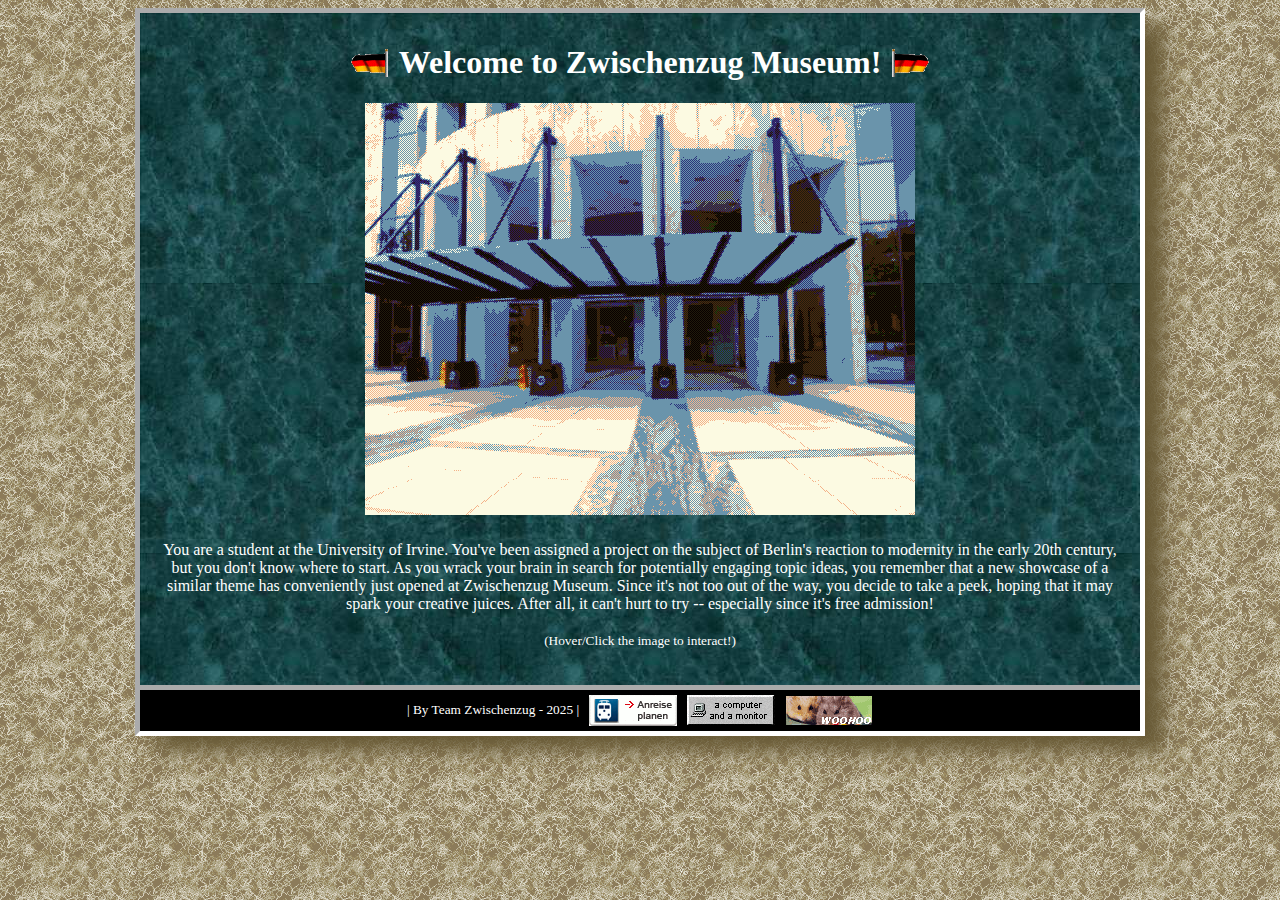
<file: entrance.html>
<!DOCTYPE html>
<html lang="en">
   <head>
    <style>
        body {
            background-image: url("/pictures/pSMz9tO.gif");
            
        }
        
        .block {
            display: flex;
            justify-content: center;
            align-items: center;
            gap:10px;
        }

    </style>
      <meta charset="UTF-8">
      <title>Entrance</title>
      <link href="/style.css" rel="stylesheet" type="text/css" media="all">
   </head>
   <body>
    <div class="entrance-container">
        <div class="entrance-content">
    <header class="block">
        <img src="/pictures/germanys.gif" class="flip-horizontally">

        <h1>Welcome to Zwischenzug Museum!</h1>
        <img src="/pictures/germanys.gif">
    </header>
    <article>
     <div class="imagecontainer">
<img src="/pictures/enter.png" usemap="#image-map">

<map name="image-map">
    <area target="_self" alt="Enter the museum! :)" title="Enter the museum! :)" href="/inside.html" coords="221,200,270,268" shape="rect">
    <area target="_self" alt="Enter the museum! :)" title="Enter the museum! :)" href="/inside.html" coords="320,199,376,267" shape="rect">
</map>
</div>
<p class="entrance-text">You are a student at the University of Irvine. You've been assigned a project on the subject of Berlin's reaction to modernity in the early 20th century, but you don't know where to start. As you wrack your brain in search for potentially engaging topic ideas, you remember that a new showcase of a similar theme has conveniently just opened at Zwischenzug Museum. Since it's not too out of the way, you decide to take a peek, hoping that it may spark your creative juices. After all, it can't hurt to try -- especially since it's free admission!
    <br>
    <br>
<small>(Hover/Click the image to interact!)</small>
</p>
    </article>
</div>
<footer class="entrance-footer">
    <small>| By Team Zwischenzug - 2025 |</small>
        <img src="/pictures/anreise.gif"> 
        <img src="/pictures/bestvw.gif">
        <img src="/pictures/hamsterbuddies.gif">
    </footer>
</div>
    </body>
    </html>
</file>
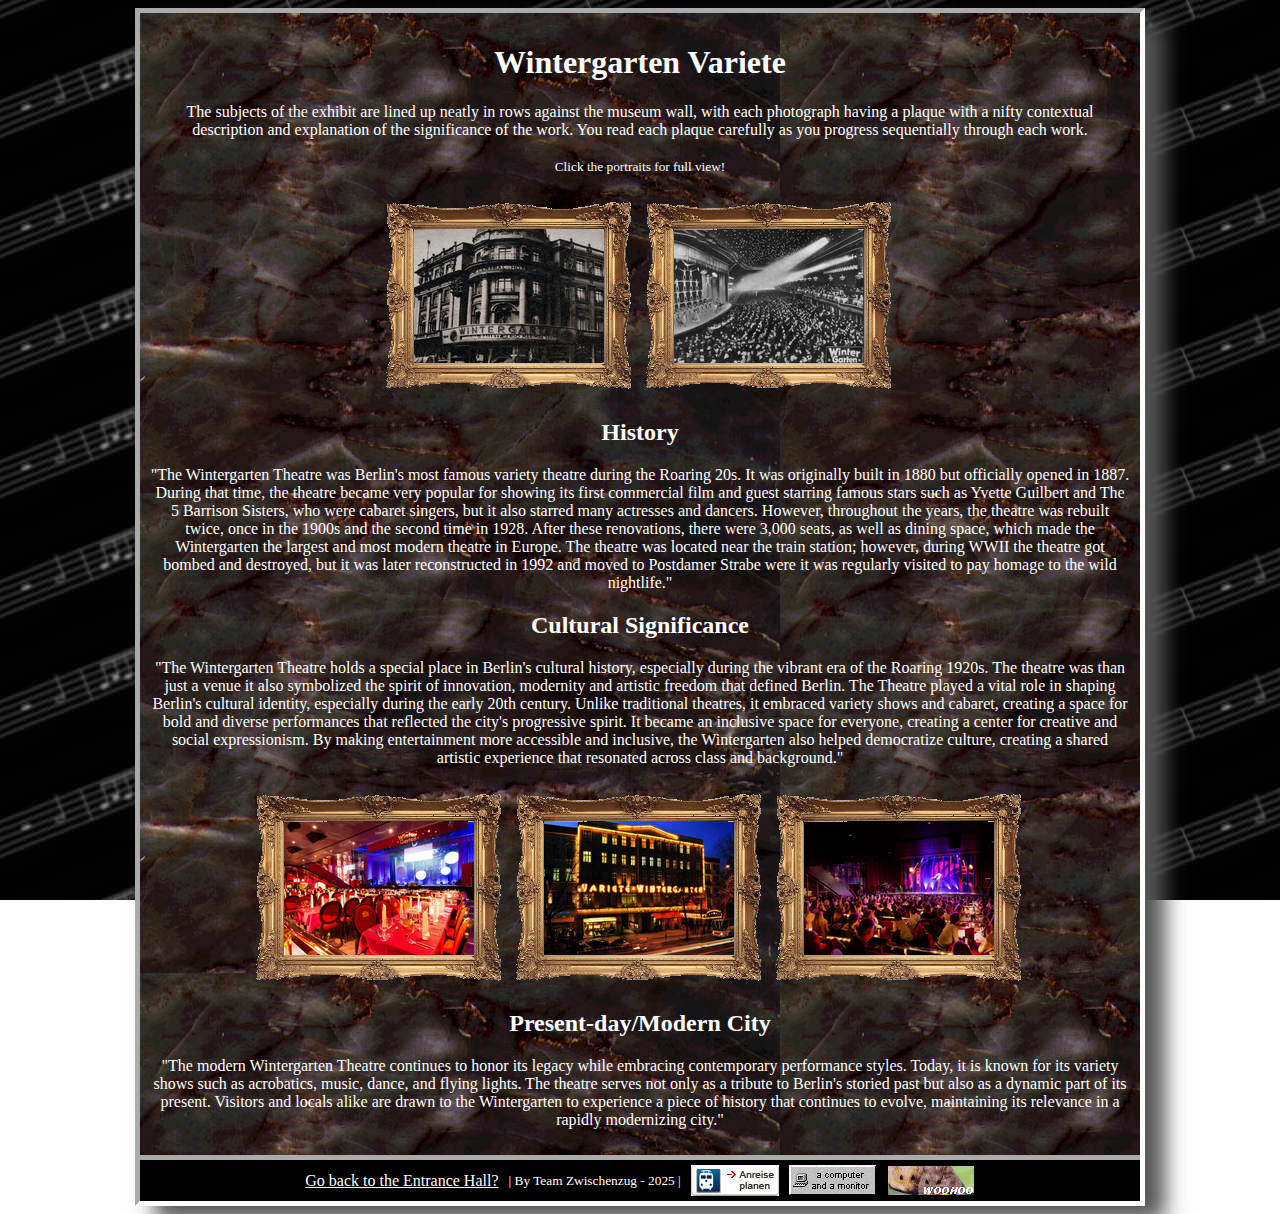
<file: exhibit1.html>
<!DOCTYPE html>
<html lang="en">
   <head>
    <link href="/lightbox/css/lightbox.css" rel="stylesheet" />
    <style>
        body {
            background-image: url("/pictures/music024.gif");
            
        }

        .entrance-container {
            background-image: url("/pictures/marb197.jpg") !important;
            box-shadow: 20px 15px 20px rgb(85, 85, 85) !important
        }
    </style>
      <meta charset="UTF-8">
      <title>Exhibit 1</title>
      <link href="/style.css" rel="stylesheet" type="text/css" media="all">
   </head>
   <body>
    <div class="entrance-container">
        <div class="entrance-content">
    <header>
        <h1>Wintergarten Variete</h1>
    </header>
    <article>
        <p>The subjects of the exhibit are lined up neatly in rows against the museum wall, with each photograph having a plaque with a nifty contextual description and explanation of the significance of the work. You read each plaque carefully as you progress sequentially through each work. <br> <br>
            <small>Click the portraits for full view!</small>
        </p>
        <div class="imagecontainer">
            <a href="/exhibit1/wintergarden3main.png" data-lightbox="history">
            <img src="/exhibit1/wintergarden3.png">
        </a>
        <a href="/exhibit1/wintergarden4main.png" data-lightbox="history">
            <img src="/exhibit1/wintergarden4.png">
            </a>
        </div>
<h2>History</h2>
<p>"The Wintergarten Theatre was Berlin's most famous variety theatre during the Roaring 20s. It was originally built in 1880 but officially opened in 1887. During that time, the theatre became very popular for showing its first commercial film and guest starring famous stars such as Yvette Guilbert and The 5 Barrison Sisters, who were cabaret singers, but it also starred many actresses and dancers. However, throughout the years, the theatre was rebuilt twice, once in the 1900s and the second time in 1928. After these renovations, there were 3,000 seats, as well as dining space, which made the Wintergarten the largest and most modern theatre in Europe. The theatre was located near the train station; however, during WWII the theatre got bombed and destroyed, but it was later reconstructed in 1992 and moved to Postdamer Strabe were it was regularly visited to pay homage to the wild nightlife."
</p>
<h2>Cultural Significance</h2>
<p>"The Wintergarten Theatre holds a special place in Berlin's cultural history, especially during the vibrant era of the Roaring 1920s. The theatre was than just a venue it also symbolized the spirit of innovation, modernity and artistic freedom that defined Berlin. 
The Theatre played a vital role in shaping Berlin's cultural identity, especially during the early 20th century. Unlike traditional theatres, it embraced variety shows and cabaret, creating a space for bold and diverse performances that reflected the city's progressive spirit. It became an inclusive space
for everyone, creating a center for creative and social expressionism. By making entertainment more accessible and inclusive, the Wintergarten also helped democratize culture, creating a shared artistic experience that resonated across class and background."
</p>
  <div class="imagecontainer">
    <a href="/exhibit1/wintergarden1main.png" data-lightbox="modern">
            <img src="/exhibit1/wintergarden1.png">
            </a>
            <a href="/exhibit1/wintergarden2main.png" data-lightbox="modern">
            <img src="/exhibit1/wintergarden2.png">
            </a>
            <a href="/exhibit1/wintergarden5main.png" data-lightbox="modern">
            <img src="/exhibit1/wintergarden5.png">
            </a>
        </div>
<h2>Present-day/Modern City</h2>
<p>"The modern Wintergarten Theatre continues to honor its legacy while embracing contemporary performance styles. Today, it is known for its variety shows such as acrobatics, music, dance, and flying lights. The theatre serves not only as a tribute to Berlin's storied past but also as a dynamic 
part of its present. Visitors and locals alike are drawn to the Wintergarten to experience a piece of history that continues to evolve, maintaining its relevance in a rapidly modernizing city."
</p>
    </article>
</div>
<footer class="entrance-footer linkcolor">
    <a href="/inside.html">Go back to the Entrance Hall?</a>
    <small>| By Team Zwischenzug - 2025 |</small>
        <img src="/pictures/anreise.gif"> 
        <img src="/pictures/bestvw.gif">
        <img src="/pictures/hamsterbuddies.gif">
    </footer>
</div>
<script src="/lightbox/js/lightbox-plus-jquery.js"></script>
   <script>
lightbox.option({
  'resizeDuration': 400,
  'imageFadeDuration': 0,
  'wrapAround': true
  })
</script>
    </body>
    </html>
</file>
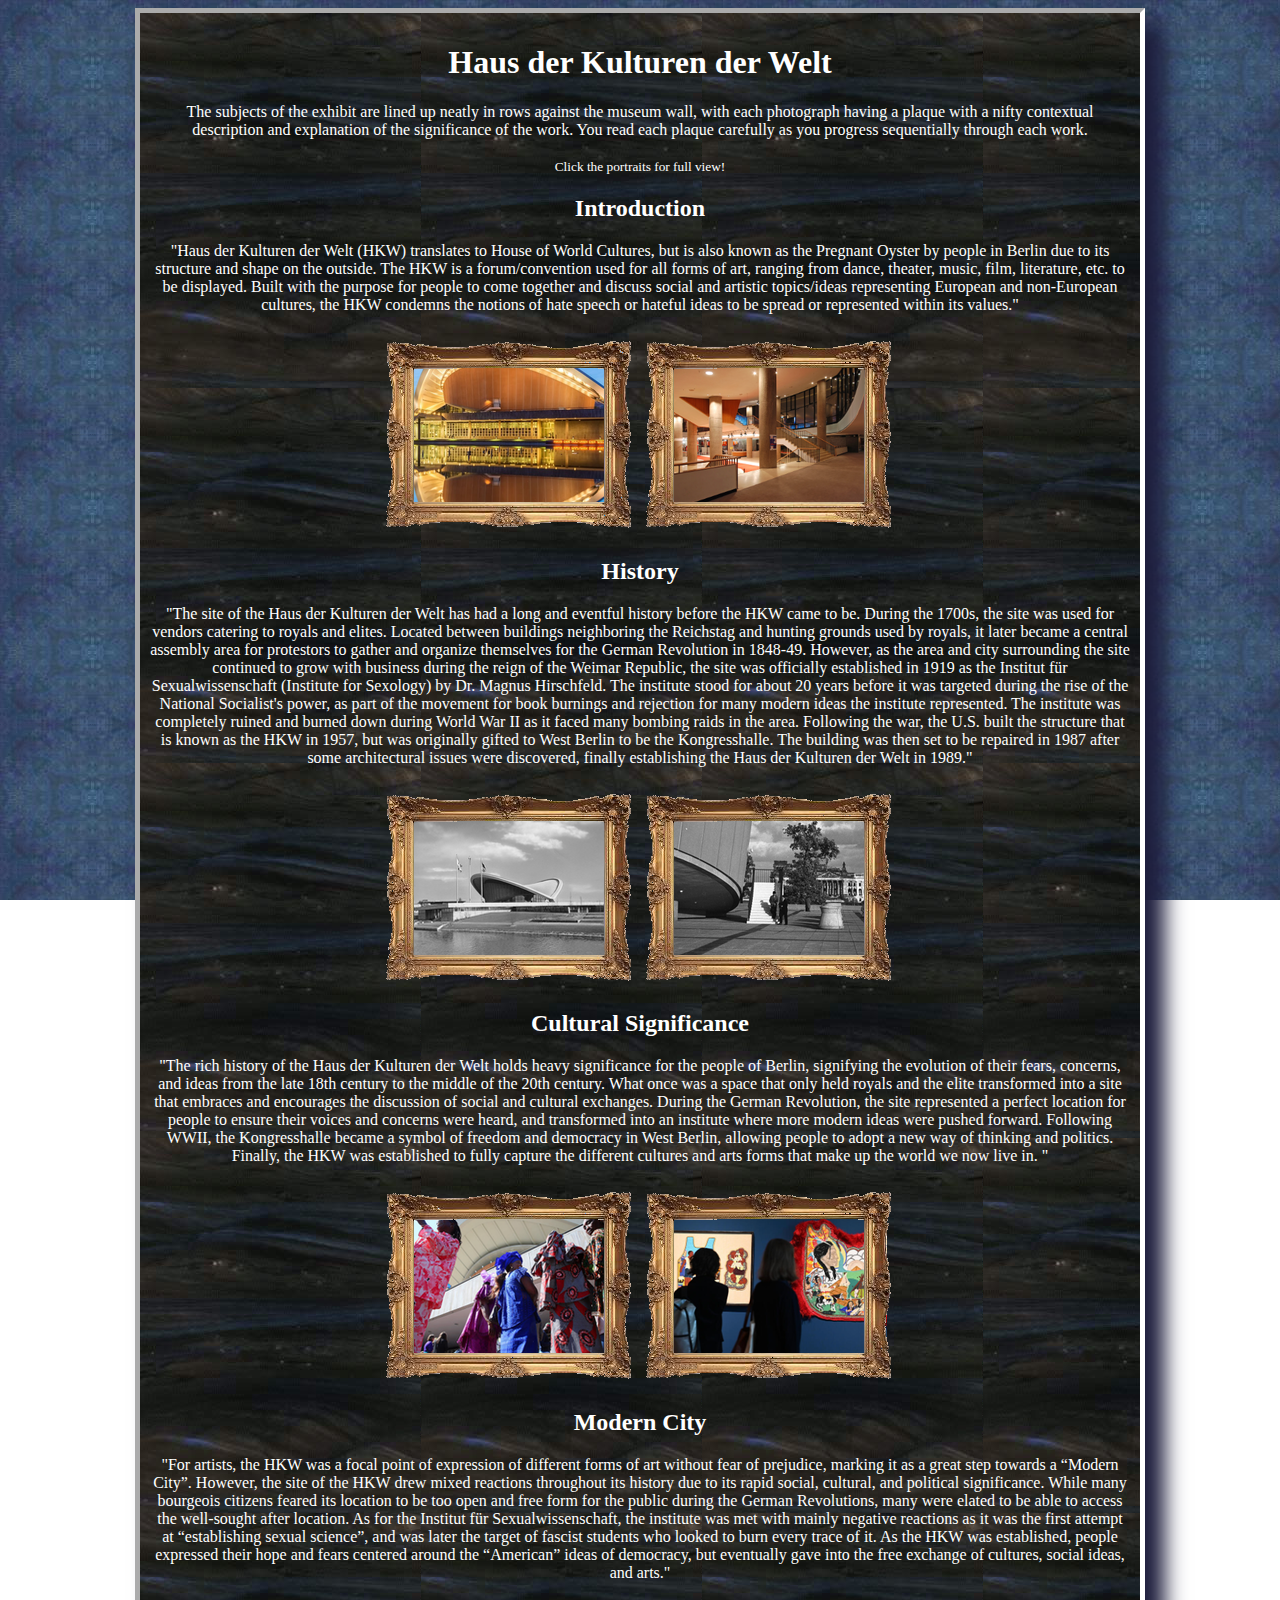
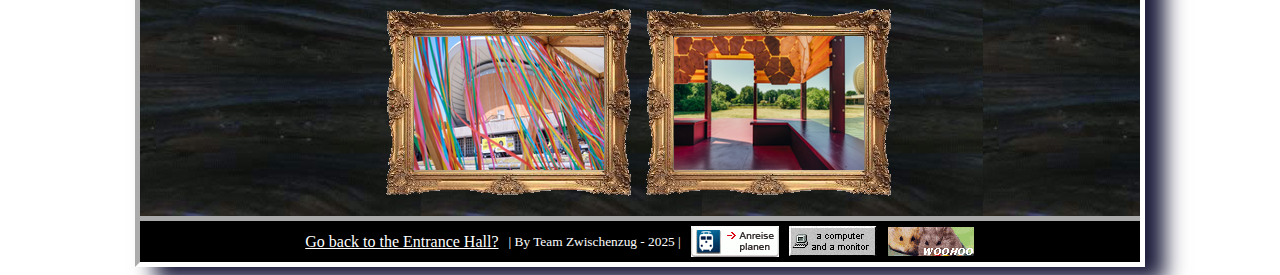
<file: exhibit2.html>
<!DOCTYPE html>
<html lang="en">
   <head>
    <link href="/lightbox/css/lightbox.css" rel="stylesheet" />
    <style>
        body {
            background-image: url("/pictures/blue153.jpg");
            
        }

        .entrance-container {
            background-image: url("/pictures/marb184.jpg") !important;
            box-shadow: 20px 15px 20px rgb(30, 30, 61) !important
        }
    </style>
      <meta charset="UTF-8">
      <title>Haus der Kulturen der Welt</title>
      <link href="/style.css" rel="stylesheet" type="text/css" media="all">
   </head>
   <body>
    <div class="entrance-container">
        <div class="entrance-content">
    <header>
        <h1>Haus der Kulturen der Welt</h1>
    </header>
    <article>
        <p>The subjects of the exhibit are lined up neatly in rows against the museum wall, with each photograph having a plaque with a nifty contextual description and explanation of the significance of the work. You read each plaque carefully as you progress sequentially through each work. <br> <br>
            <small>Click the portraits for full view!</small>
        </p>
<h2>Introduction</h2>
<p>"Haus der Kulturen der Welt (HKW) translates to House of World Cultures, but is also known as the Pregnant Oyster by people in Berlin due to its structure and shape on the outside. The HKW is a forum/convention used for all forms of art, ranging from dance, theater, music, film, literature, etc. to be displayed. Built with the purpose for people to come together and discuss social and artistic topics/ideas representing European and non-European cultures, the HKW condemns the notions of hate speech or hateful ideas to be spread or represented within its values."
</p>
<div class="imagecontainer">
    <a href="/exhibit2/haus5main.jfif" data-lightbox="1">
            <img src="/exhibit2/haus5thumb.png">
            </a>
           <a href="/exhibit2/haus6main.png" data-lightbox="1">
            <img src="/exhibit2/haus6thumb.png">
            </a>
        </div>
<h2>History</h2>
<p>"The site of the Haus der Kulturen der Welt has had a long and eventful history before the HKW came to be. During the 1700s, the site was used for vendors catering to royals and elites. Located between buildings neighboring the Reichstag and hunting grounds used by royals, it later became a central assembly area for protestors to gather and organize themselves for the German Revolution in 1848-49. However, as the area and city surrounding the site continued to grow with business during the reign of the Weimar Republic, the site was officially established in 1919 as the Institut für Sexualwissenschaft (Institute for Sexology) by Dr. Magnus Hirschfeld. The institute stood for about 20 years before it was targeted during the rise of the National Socialist's power, as part of the movement for book burnings and rejection for many modern ideas the institute represented. The institute was completely ruined and burned down during World War II as it faced many bombing raids in the area. Following the war, the U.S. built the structure that is known as the HKW in 1957, but was originally gifted to West Berlin to be the Kongresshalle. The building was then set to be repaired in 1987 after some architectural issues were discovered, finally establishing the Haus der Kulturen der Welt in 1989."
</p>
  <div class="imagecontainer">
    <a href="/exhibit2/haus1main.png" data-lightbox="2">
            <img src="/exhibit2/haus1thumb.png">
            </a>
           <a href="/exhibit2/haus2main.png" data-lightbox="2">
            <img src="/exhibit2/haus2thumb.png">
            </a>
        </div>
<h2>Cultural Significance</h2>
<p>"The rich history of the Haus der Kulturen der Welt holds heavy significance for the people of Berlin, signifying the evolution of their fears, concerns, and ideas from the late 18th century to the middle of the 20th century. What once was a space that only held royals and the elite transformed into a site that embraces and encourages the discussion of social and cultural exchanges. During the German Revolution, the site represented a perfect location for people to ensure their voices and concerns were heard, and transformed into an institute where more modern ideas were pushed forward. Following WWII, the Kongresshalle became a symbol of freedom and democracy in West Berlin, allowing people to adopt a new way of thinking and politics. Finally, the HKW was established to fully capture the different cultures and arts forms that make up the world we now live in. "
</p>
 <div class="imagecontainer">
    <a href="/exhibit2/haus7main.png" data-lightbox="3">
            <img src="/exhibit2/haus7thumb.png">
            </a>
           <a href="/exhibit2/haus3main.png" data-lightbox="3">
            <img src="/exhibit2/haus3thumb.png">
            </a>
        </div>
        <h2>Modern City</h2>
        <p>"For artists, the HKW was a focal point of expression of different forms of art without fear of prejudice, marking it as a great step towards a “Modern City”. However, the site of the HKW drew mixed reactions throughout its history due to its rapid social, cultural, and political significance. While many bourgeois citizens feared its location to be too open and free form for the public during the German Revolutions, many were elated to be able to access the well-sought after location. As for the Institut für Sexualwissenschaft, the institute was met with mainly negative reactions as it was the first attempt at “establishing sexual science”, and was later the target of fascist students who looked to burn every trace of it. As the HKW was established, people expressed their hope and fears centered around the “American” ideas of democracy, but eventually gave into the free exchange of cultures, social ideas, and arts."</p>
         <div class="imagecontainer">
    <a href="/exhibit2/haus4main.png" data-lightbox="4">
            <img src="/exhibit2/haus4thumb.png">
            </a>
           <a href="/exhibit2/haus8main.png" data-lightbox="4">
            <img src="/exhibit2/haus8thumb.png">
            </a>
        </div>
    </article>
</div>
<footer class="entrance-footer linkcolor">
    <a href="/inside.html">Go back to the Entrance Hall?</a>
    <small>| By Team Zwischenzug - 2025 |</small>
        <img src="/pictures/anreise.gif"> 
        <img src="/pictures/bestvw.gif">
        <img src="/pictures/hamsterbuddies.gif">
    </footer>
</div>
<script src="/lightbox/js/lightbox-plus-jquery.js"></script>
   <script>
lightbox.option({
  'resizeDuration': 400,
  'imageFadeDuration': 0,
  'wrapAround': true
  })
</script>
    </body>
    </html>
</file>
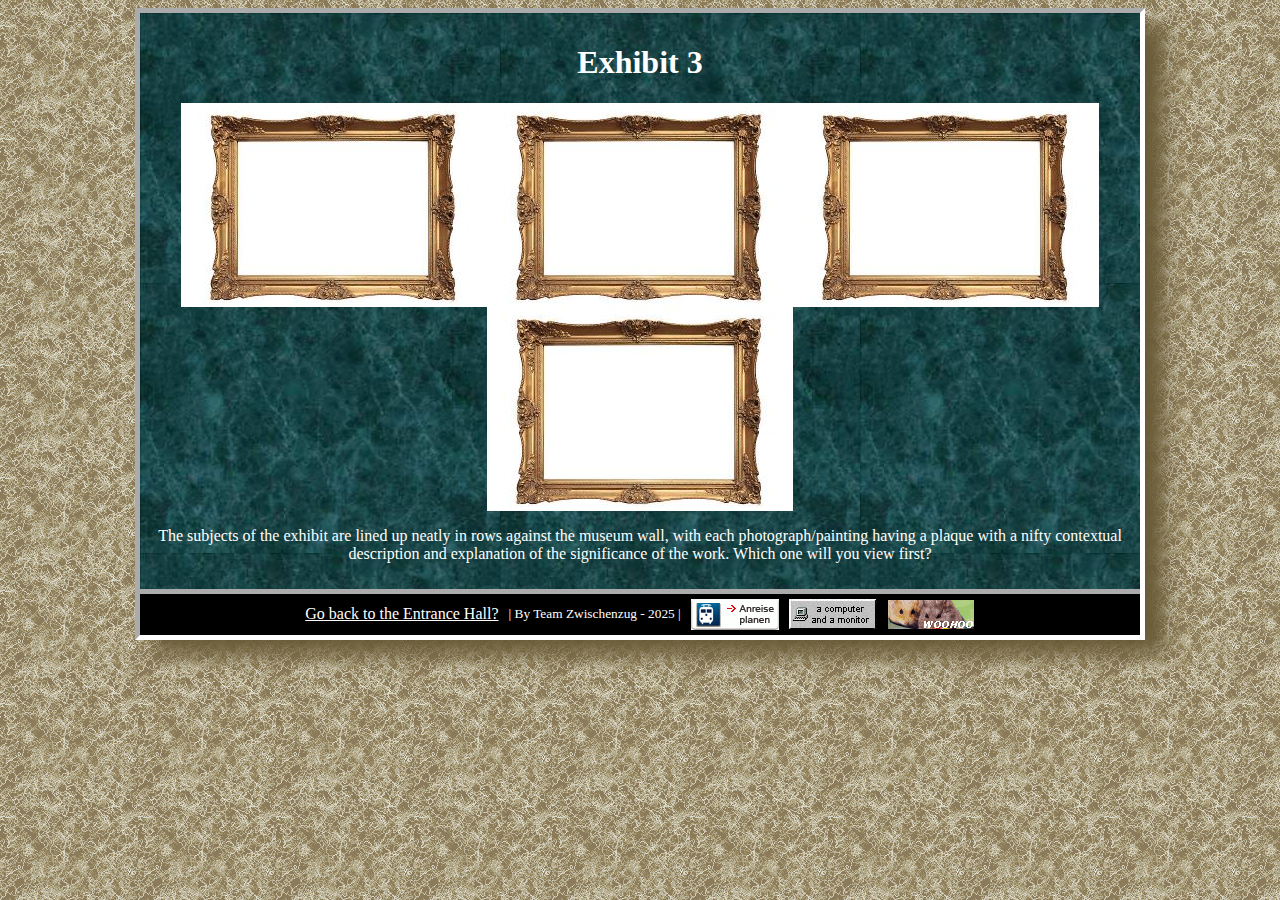
<file: exhibit3.html>
<!DOCTYPE html>
<html lang="en">
   <head>
    <style>
        body {
            background-image: url("/pictures/pSMz9tO.gif");
            
        }
    </style>
      <meta charset="UTF-8">
      <title>Exhibit 1</title>
      <link href="/style.css" rel="stylesheet" type="text/css" media="all">
   </head>
   <body>
    <div class="entrance-container">
        <div class="entrance-content">
    <header>
        <h1>Exhibit 3</h1>
    </header>
    <article>
     <div class="imagecontainer">
<img src="pictures/istockphoto-182391849-612x612.jpg">
<img src="pictures/istockphoto-182391849-612x612.jpg">
<img src="pictures/istockphoto-182391849-612x612.jpg">
<img src="pictures/istockphoto-182391849-612x612.jpg">
</div>
<p>The subjects of the exhibit are lined up neatly in rows against the museum wall, with each photograph/painting having a plaque with a nifty contextual description and explanation of the significance of the work. Which one will you view first?</p>
    </article>
</div>
<footer class="entrance-footer linkcolor">
    <a href="/inside.html">Go back to the Entrance Hall?</a>
    <small>| By Team Zwischenzug - 2025 |</small>
        <img src="/pictures/anreise.gif"> 
        <img src="/pictures/bestvw.gif">
        <img src="/pictures/hamsterbuddies.gif">
    </footer>
</div>
    </body>
    </html>
</file>
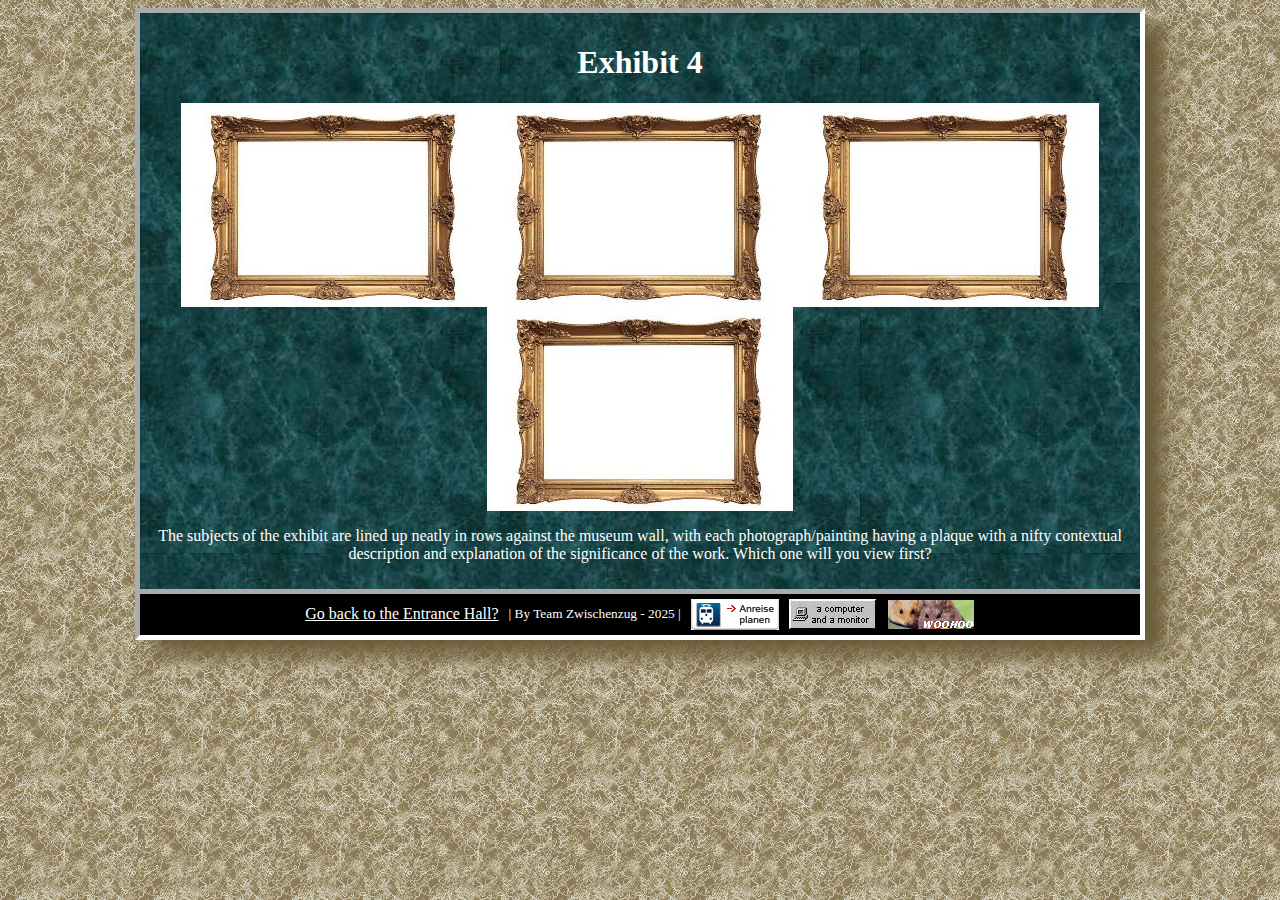
<file: exhibit4.html>
<!DOCTYPE html>
<html lang="en">
   <head>
    <style>
        body {
            background-image: url("/pictures/pSMz9tO.gif");
            
        }
    </style>
      <meta charset="UTF-8">
      <title>Exhibit 1</title>
      <link href="/style.css" rel="stylesheet" type="text/css" media="all">
   </head>
   <body>
    <div class="entrance-container">
        <div class="entrance-content">
    <header>
        <h1>Exhibit 4</h1>
    </header>
    <article>
     <div class="imagecontainer">
<img src="pictures/istockphoto-182391849-612x612.jpg">
<img src="pictures/istockphoto-182391849-612x612.jpg">
<img src="pictures/istockphoto-182391849-612x612.jpg">
<img src="pictures/istockphoto-182391849-612x612.jpg">
</div>
<p>The subjects of the exhibit are lined up neatly in rows against the museum wall, with each photograph/painting having a plaque with a nifty contextual description and explanation of the significance of the work. Which one will you view first?</p>
    </article>
</div>
<footer class="entrance-footer linkcolor">
    <a href="/inside.html">Go back to the Entrance Hall?</a>
    <small>| By Team Zwischenzug - 2025 |</small>
        <img src="/pictures/anreise.gif"> 
        <img src="/pictures/bestvw.gif">
        <img src="/pictures/hamsterbuddies.gif">
    </footer>
</div>
    </body>
    </html>
</file>
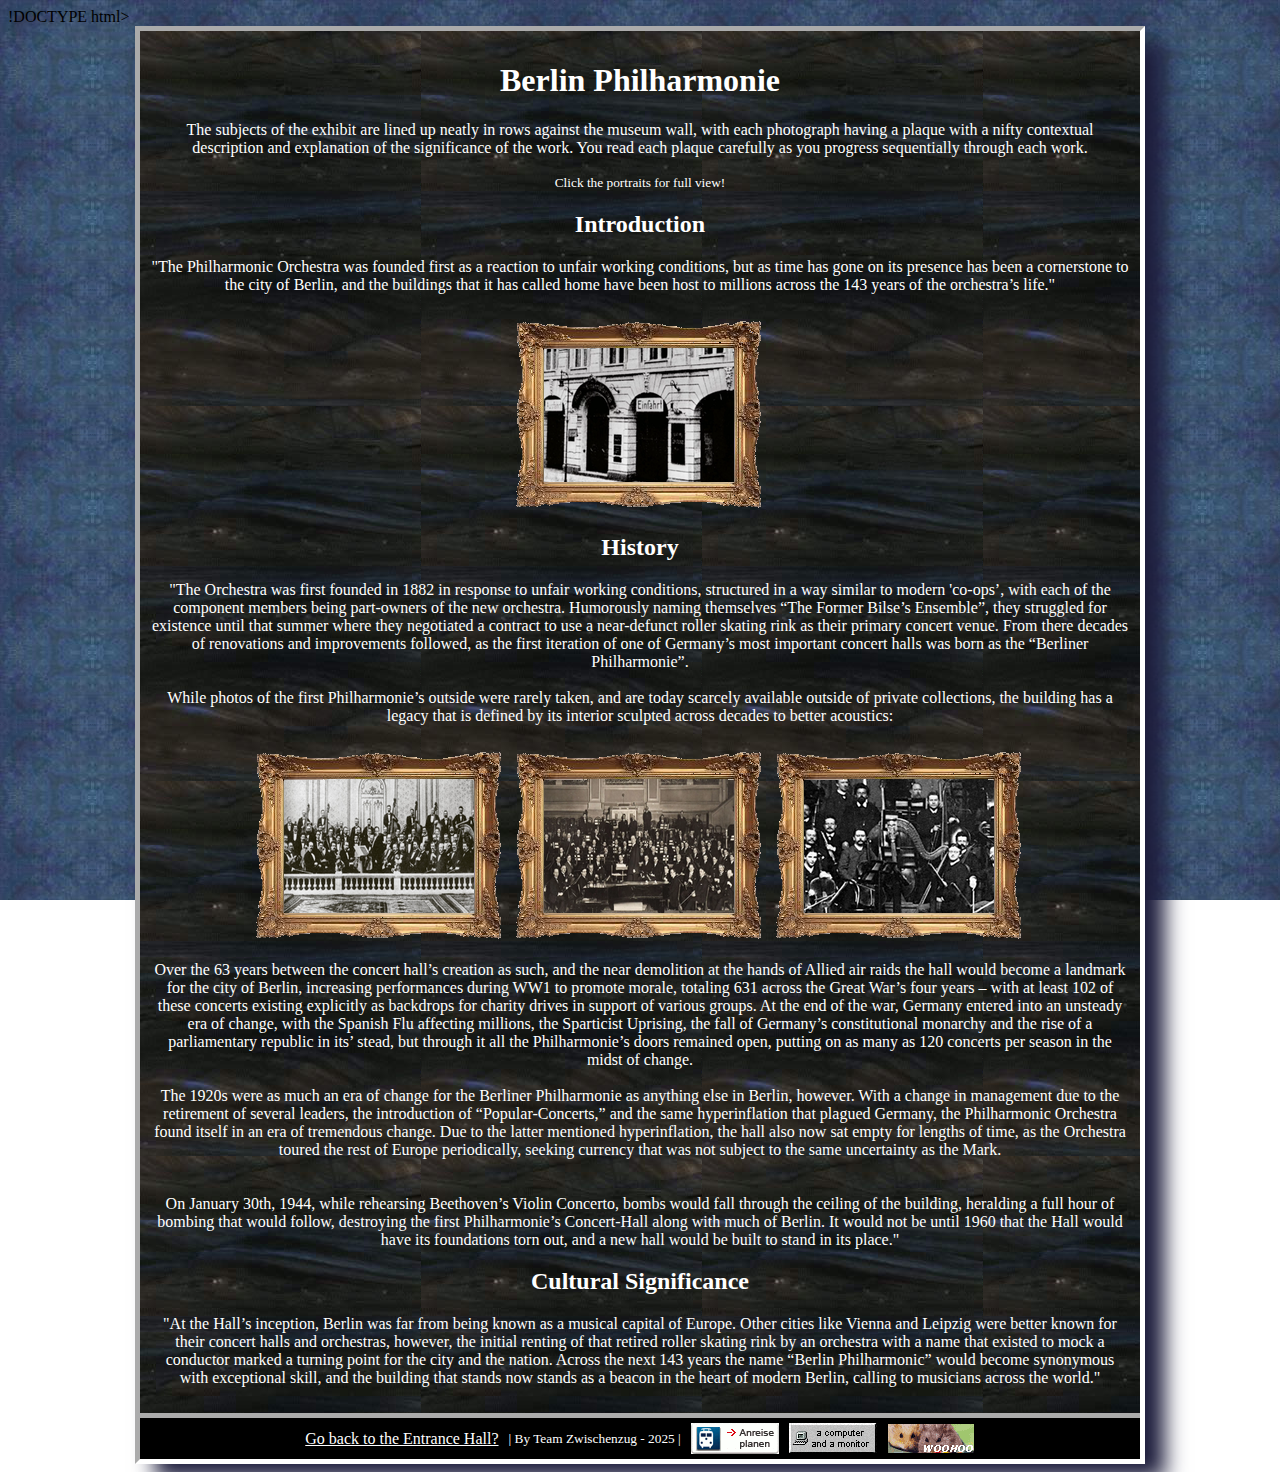
<file: exhibit5.html>
!DOCTYPE html>
<html lang="en">
   <head>
    <link href="/lightbox/css/lightbox.css" rel="stylesheet" />
    <style>
        body {
            background-image: url("/pictures/blue153.jpg");
            
        }

        .entrance-container {
            background-image: url("/pictures/marb184.jpg") !important;
            box-shadow: 20px 15px 20px rgb(30, 30, 61) !important
        }
    </style>
      <meta charset="UTF-8">
      <title>Berlin Philharmonie</title>
      <link href="/style.css" rel="stylesheet" type="text/css" media="all">
   </head>
   <body>
    <div class="entrance-container">
        <div class="entrance-content">
    <header>
        <h1>Berlin Philharmonie</h1>
    </header>
    <article>
        <p>The subjects of the exhibit are lined up neatly in rows against the museum wall, with each photograph having a plaque with a nifty contextual description and explanation of the significance of the work. You read each plaque carefully as you progress sequentially through each work. <br> <br>
            <small>Click the portraits for full view!</small>
        </p>
<h2>Introduction</h2>
<p>"The Philharmonic Orchestra was founded first as a reaction to unfair working conditions, but as time has gone on its presence has been a cornerstone to the city of Berlin, and the buildings that it has called home have been host to millions across the 143 years of the orchestra’s life."
</p>
<div class="imagecontainer">
    <a href="/exhibit5/philmain1.png" data-lightbox="1">
            <img src="/exhibit5/philthumb1.png">
            </a>
        </div>
<h2>History</h2>
<p>"The Orchestra was first founded in 1882  in response to unfair working conditions, structured in a way similar to modern 'co-ops’, with each of the component members being part-owners of the new orchestra. Humorously naming themselves “The Former Bilse’s Ensemble”, they struggled for existence until that summer where they negotiated a contract to use a near-defunct roller skating rink as their primary concert venue. From there decades of renovations and improvements followed, as the first iteration of one of Germany’s most important concert halls was born as the “Berliner Philharmonie”.
<br>
<br>
While photos of the first Philharmonie’s outside were rarely taken, and are today scarcely available outside of private collections, the building has a legacy that is defined by its interior sculpted across decades to better acoustics:
</p>
  <div class="imagecontainer">
    <a href="/exhibit5/philmain2.jfif" data-lightbox="2">
            <img src="/exhibit5/philthumb2.png">
            </a>
           <a href="/exhibit5/philmain3.png" data-lightbox="2">
            <img src="/exhibit5/philthumb3.png">
            </a>
            <a href="/exhibit5/philmain4.jfif" data-lightbox="2">
            <img src="/exhibit5/philthumb4.png">
            </a>
        </div>
        <p>Over the 63 years between the concert hall’s creation as such, and the near demolition at the hands of Allied air raids the hall would become a landmark for the city of Berlin, increasing performances during WW1 to promote morale, totaling 631 across the Great War’s four years – with at least 102 of these concerts existing explicitly as backdrops for charity drives in support of various groups. At the end of the war, Germany entered into an unsteady era of change, with the Spanish Flu affecting millions, the Sparticist Uprising, the fall of Germany’s constitutional monarchy and the rise of a parliamentary republic in its’ stead, but through it all the Philharmonie’s doors remained open, putting on as many as 120 concerts per season in the midst of change. 
<br>
<br>
The 1920s were as much an era of change for the Berliner Philharmonie as anything else in Berlin, however. With a change in management due to the retirement of several leaders, the introduction of “Popular-Concerts,” and the same hyperinflation that plagued Germany, the Philharmonic Orchestra found itself in an era of tremendous change. Due to the latter mentioned hyperinflation, the hall also now sat empty for lengths of time, as the Orchestra toured the rest of Europe periodically, seeking currency that was not subject to the same uncertainty as the Mark.
<br>
<br>
<br>
On January 30th, 1944, while rehearsing Beethoven’s Violin Concerto, bombs would fall through the ceiling of the building, heralding a full hour of bombing that would follow, destroying the first Philharmonie’s Concert-Hall along with much of Berlin. It would not be until 1960 that the Hall would have its foundations torn out, and a new hall would be built to stand in its place."
</p>
<h2>Cultural Significance</h2>
<p>"At the Hall’s inception, Berlin was far from being known as a musical capital of Europe. Other cities like Vienna and Leipzig were better known for their concert halls and orchestras, however, the initial renting of that retired roller skating rink by an orchestra with a name that existed to mock a conductor marked a turning point for the city and the nation. Across the next 143 years the name “Berlin Philharmonic” would become synonymous with exceptional skill, and the building that stands now stands as a beacon in the heart of modern Berlin, calling to musicians across the world."
</p>
    </article>
</div>
<footer class="entrance-footer linkcolor">
    <a href="/inside.html">Go back to the Entrance Hall?</a>
    <small>| By Team Zwischenzug - 2025 |</small>
        <img src="/pictures/anreise.gif"> 
        <img src="/pictures/bestvw.gif">
        <img src="/pictures/hamsterbuddies.gif">
    </footer>
</div>
<script src="/lightbox/js/lightbox-plus-jquery.js"></script>
   <script>
lightbox.option({
  'resizeDuration': 400,
  'imageFadeDuration': 0,
  'wrapAround': true
  })
</script>
    </body>
    </html>
</file>
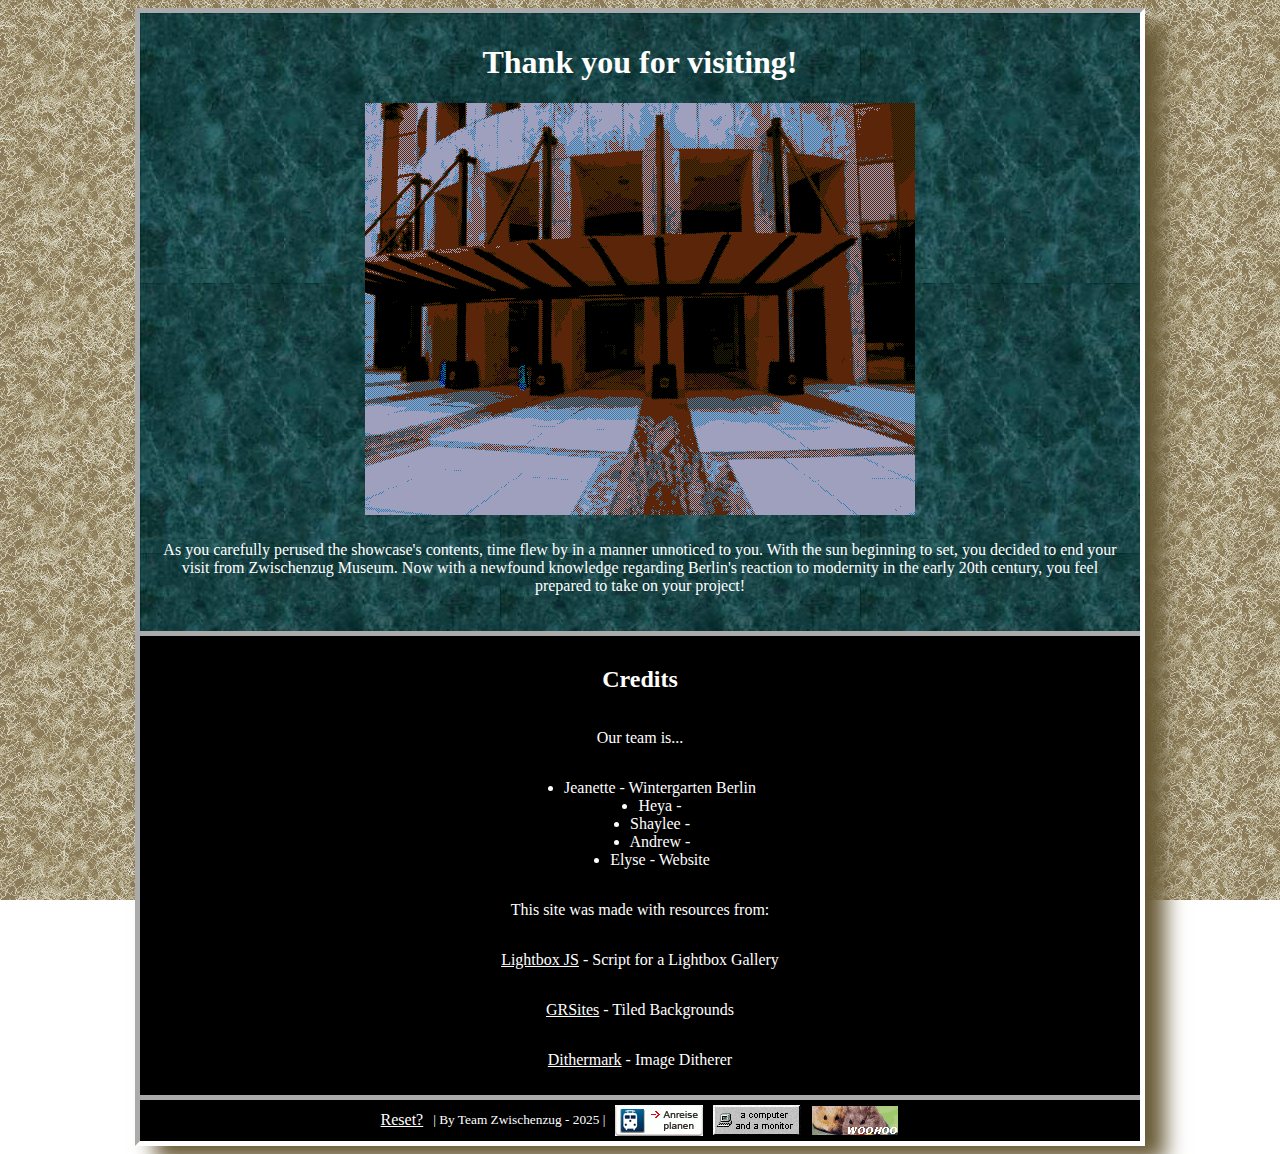
<file: exit.html>
<!DOCTYPE html>
<html lang="en">
   <head>
    <style>
        body {
            background-image: url("/pictures/pSMz9tO.gif");
            
        }
        
        .credits {
            background-color: black;
            width: 98%;
            color: white;
            display: flex;
            flex-direction: column;
            justify-content: center;
            align-items: center;
            padding: 10px;
            border-top: 5px inset white;
        }
    </style>
      <meta charset="UTF-8">
      <title>Exit</title>
      <link href="/style.css" rel="stylesheet" type="text/css" media="all">
   </head>
   <body>
    <div class="entrance-container">
        <div class="entrance-content">
    <header>
        <h1>Thank you for visiting!</h1>
    </header>
    <article>
     <div class="imagecontainer">
<img src="/pictures/exit.png">
</div>
<p class="entrance-text">As you carefully perused the showcase's contents, time flew by in a manner unnoticed to you. With the sun beginning to set, you decided to end your visit from Zwischenzug Museum. Now with a newfound knowledge regarding Berlin's reaction to modernity in the early 20th century, you feel prepared to take on your project!
</p>
    </article>
</div>
    <article class="credits linkcolor">
    <h2>Credits</h2>
    <p>Our team is...
</p>
<ul class="lists">
    <li>Jeanette - Wintergarten Berlin</li>
    <li>Heya - </li>
    <li>Shaylee - </li>
    <li>Andrew - </li>
    <li>Elyse - Website</li>
</ul>
<p>This site was made with resources from:</p>
<p><a href="https://lokeshdhakar.com/projects/lightbox2/">Lightbox JS</a> - Script for a Lightbox Gallery</p>
<p><a href="https://archive.org/details/grsites-textures">GRSites</a> - Tiled Backgrounds</p>
<p><a href="https://app.dithermark.com/">Dithermark</a> - Image Ditherer</p>
</article>

<footer class="entrance-footer linkcolor">
    <a href="/entrance.html">Reset?</a>
    <small>| By Team Zwischenzug - 2025 |</small>
        <img src="/pictures/anreise.gif"> 
        <img src="/pictures/bestvw.gif">
        <img src="/pictures/hamsterbuddies.gif">
    </footer>
</div>
    </body>
    </html>
</file>
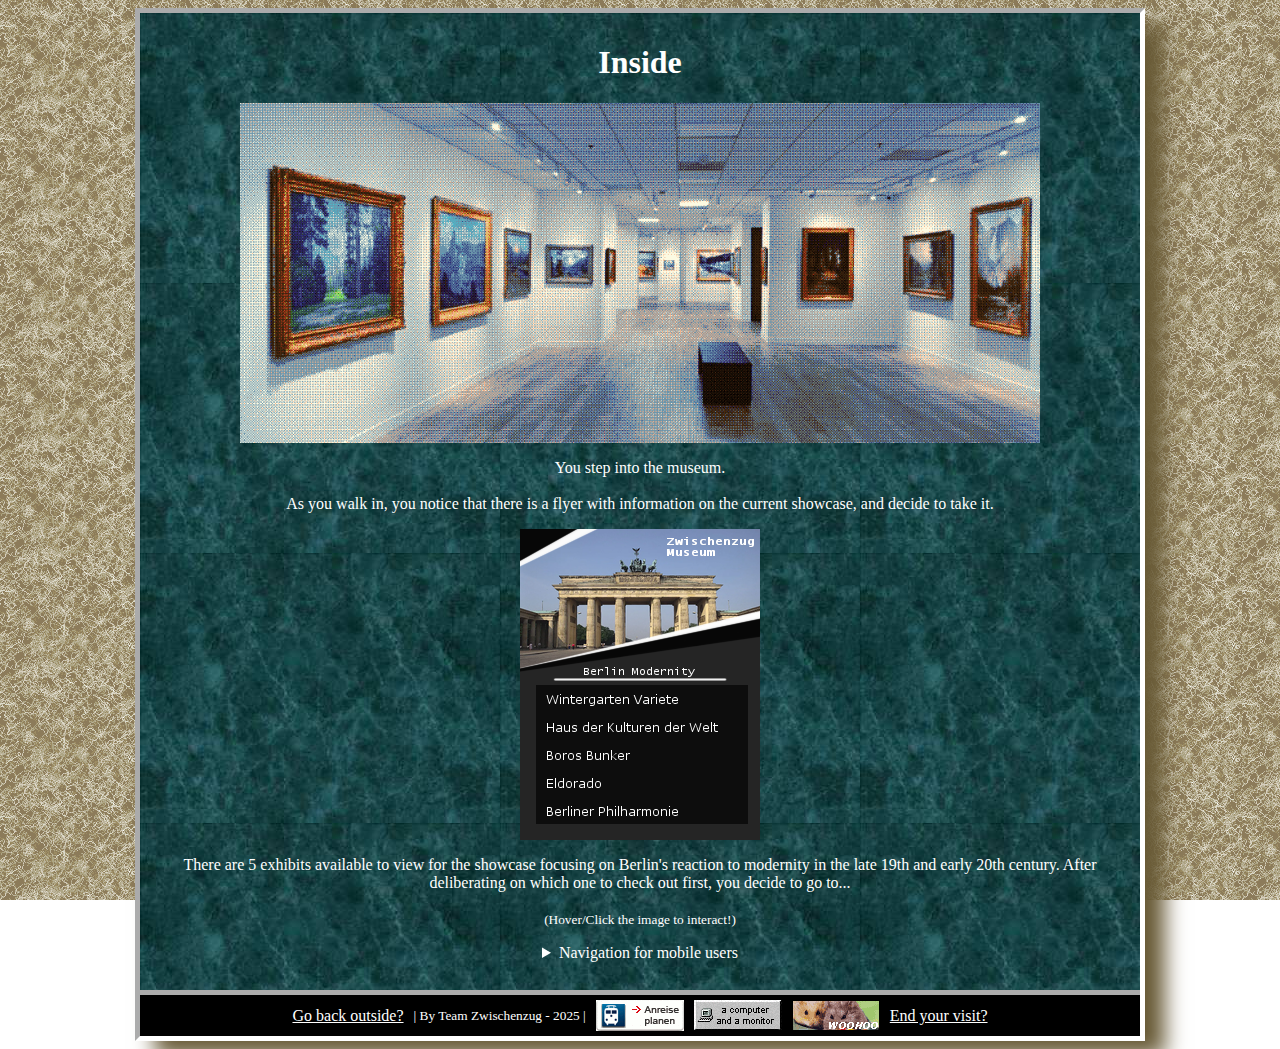
<file: inside.html>
<!DOCTYPE html>
<html lang="en">
   <head>
    <style>
        body {
            background-image: url("/pictures/pSMz9tO.gif");
            
        }
    </style>
      <meta charset="UTF-8">
      <title>Entrance Hall</title>
      <link href="/style.css" rel="stylesheet" type="text/css" media="all">
   </head>
   <body>
    <div class="entrance-container">
        <div class="entrance-content">
    <header>
        <h1>Inside</h1>
    </header>
    <article>
     <div class="imagecontainer">
<img src="/pictures/museum.png" width="800">
</div>
<p>You step into the museum. <br> <br>
As you walk in, you notice that there is a flyer with information on the current showcase, and decide to take it.
</p>
<div class="imagecontainer">
<img src="/pictures/flyer.png" usemap="#image-map">

<map name="image-map">
    <area target="_parent" alt="Wintergarten Variete" title="Wintergarten Variete" href="/exhibit1.html" coords="23,160,165,181" shape="rect">
    <area target="_parent" alt="Haus der Kulturen der Welt" title="Haus der Kulturen der Welt" href="/exhibit2.html" coords="23,185,206,207" shape="rect">
    <area target="_parent" alt="Boros Bunker" title="Boros Bunker" href="/exhibit3.html" coords="25,214,118,237" shape="rect">
    <area target="_parent" alt="Eldorado" title="Eldorado" href="/exhibit4.html" coords="22,245,84,264" shape="rect">
    <area target="_parent" alt="Berlin Philharmonie" title="Berlin Philharmonie" href="/exhibit5.html" coords="23,272,150,292" shape="rect">
</map>
</div>
<p>There are 5 exhibits available to view for the showcase focusing on Berlin's reaction to modernity in the late 19th and early 20th century. After deliberating on which one to check out first, you decide to go to...
    <br>
    <br>
    <small>(Hover/Click the image to interact!)
</small>
</p>
 <details>
        <summary>Navigation for mobile users</summary>
        <ul class="lists linkcolor">
            <li><a href="/exhibit1.html">Wintergarten Variete</a></li>
             <li><a href="/exhibit2.html">Haus der Kulturen der Welt</a></li>
              <li><a href="/exhibit3.html">Boros Bunker</a></li>
               <li><a href="/exhibit4.html">Eldorado</a></li>
               <li><a href="/exhibit5.html">Berlin Philharmonie</a></li>
        </ul>
    </details>
    <br>
    </article>
</div>
<footer class="entrance-footer linkcolor">
    <a href="/entrance.html">Go back outside?</a>
    <small>| By Team Zwischenzug - 2025 |</small>
        <img src="/pictures/anreise.gif"> 
        <img src="/pictures/bestvw.gif">
        <img src="/pictures/hamsterbuddies.gif">
         <a href="/exit.html">End your visit?</a>
    </footer>
</div>
    </body>

    </html>
</file>
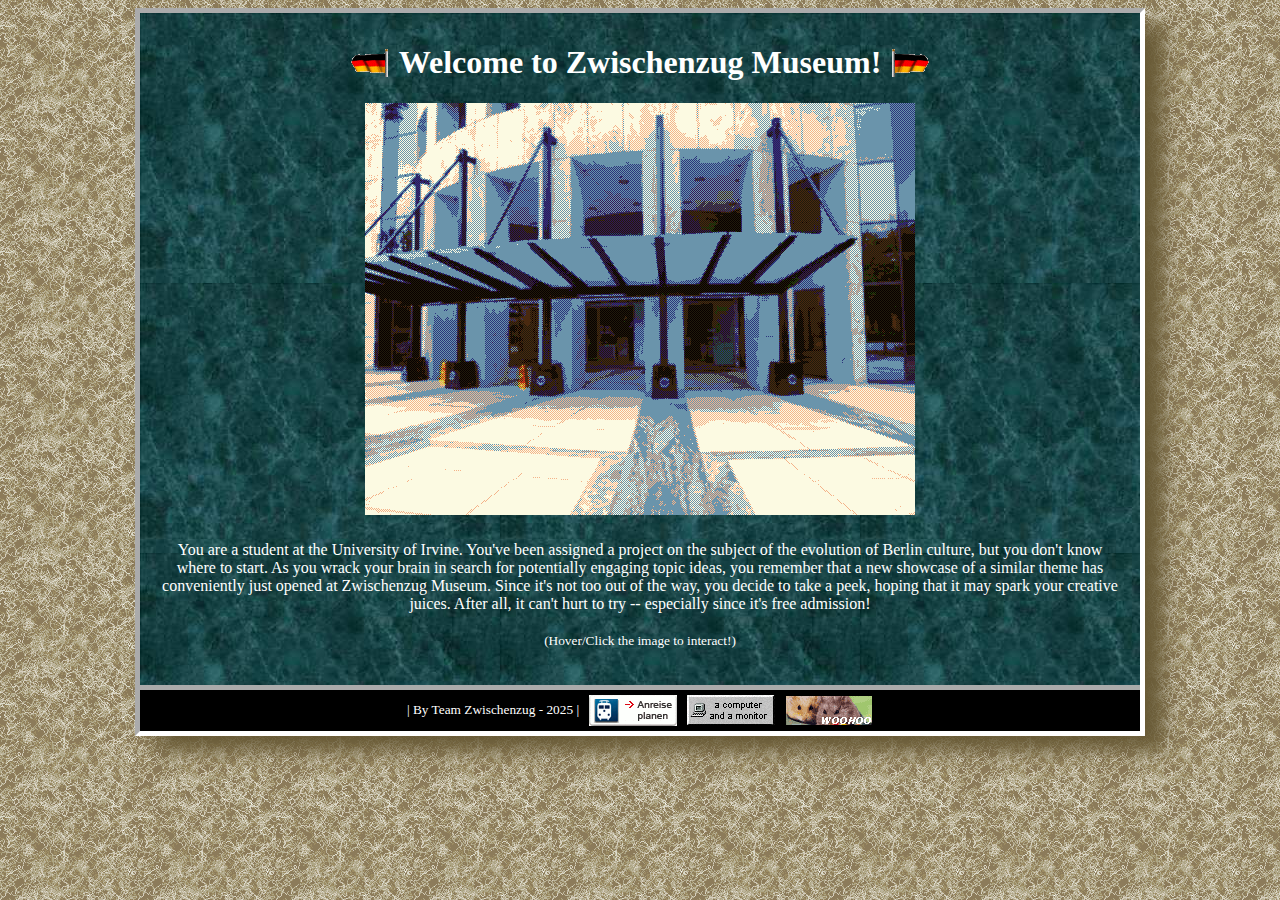
<file: school/entrance.html>
<!DOCTYPE html>
<html lang="en">
   <head>
    <style>
        body {
            background-image: url("/pictures/pSMz9tO.gif");
            
        }
        
        .block {
            display: flex;
            justify-content: center;
            align-items: center;
            gap:10px;
        }

    </style>
      <meta charset="UTF-8">
      <title>Entrance</title>
      <link href="/style.css" rel="stylesheet" type="text/css" media="all">
   </head>
   <body>
    <div class="entrance-container">
        <div class="entrance-content">
    <header class="block">
        <img src="/pictures/germanys.gif" class="flip-horizontally">

        <h1>Welcome to Zwischenzug Museum!</h1>
        <img src="/pictures/germanys.gif">
    </header>
    <article>
     <div class="imagecontainer">
<img src="/pictures/enter.png" usemap="#image-map">

<map name="image-map">
    <area target="_self" alt="Enter the museum! :)" title="Enter the museum! :)" href="/inside.html" coords="221,200,270,268" shape="rect">
    <area target="_self" alt="Enter the museum! :)" title="Enter the museum! :)" href="/inside.html" coords="320,199,376,267" shape="rect">
</map>
</div>
<p class="entrance-text">You are a student at the University of Irvine. You've been assigned a project on the subject of the evolution of Berlin culture, but you don't know where to start. As you wrack your brain in search for potentially engaging topic ideas, you remember that a new showcase of a similar theme has conveniently just opened at Zwischenzug Museum. Since it's not too out of the way, you decide to take a peek, hoping that it may spark your creative juices. After all, it can't hurt to try -- especially since it's free admission!
    <br>
    <br>
<small>(Hover/Click the image to interact!)</small>
</p>
    </article>
</div>
<footer class="entrance-footer">
    <small>| By Team Zwischenzug - 2025 |</small>
        <img src="/pictures/anreise.gif"> 
        <img src="/pictures/bestvw.gif">
        <img src="/pictures/hamsterbuddies.gif">
    </footer>
</div>
    </body>
    </html>
</file>
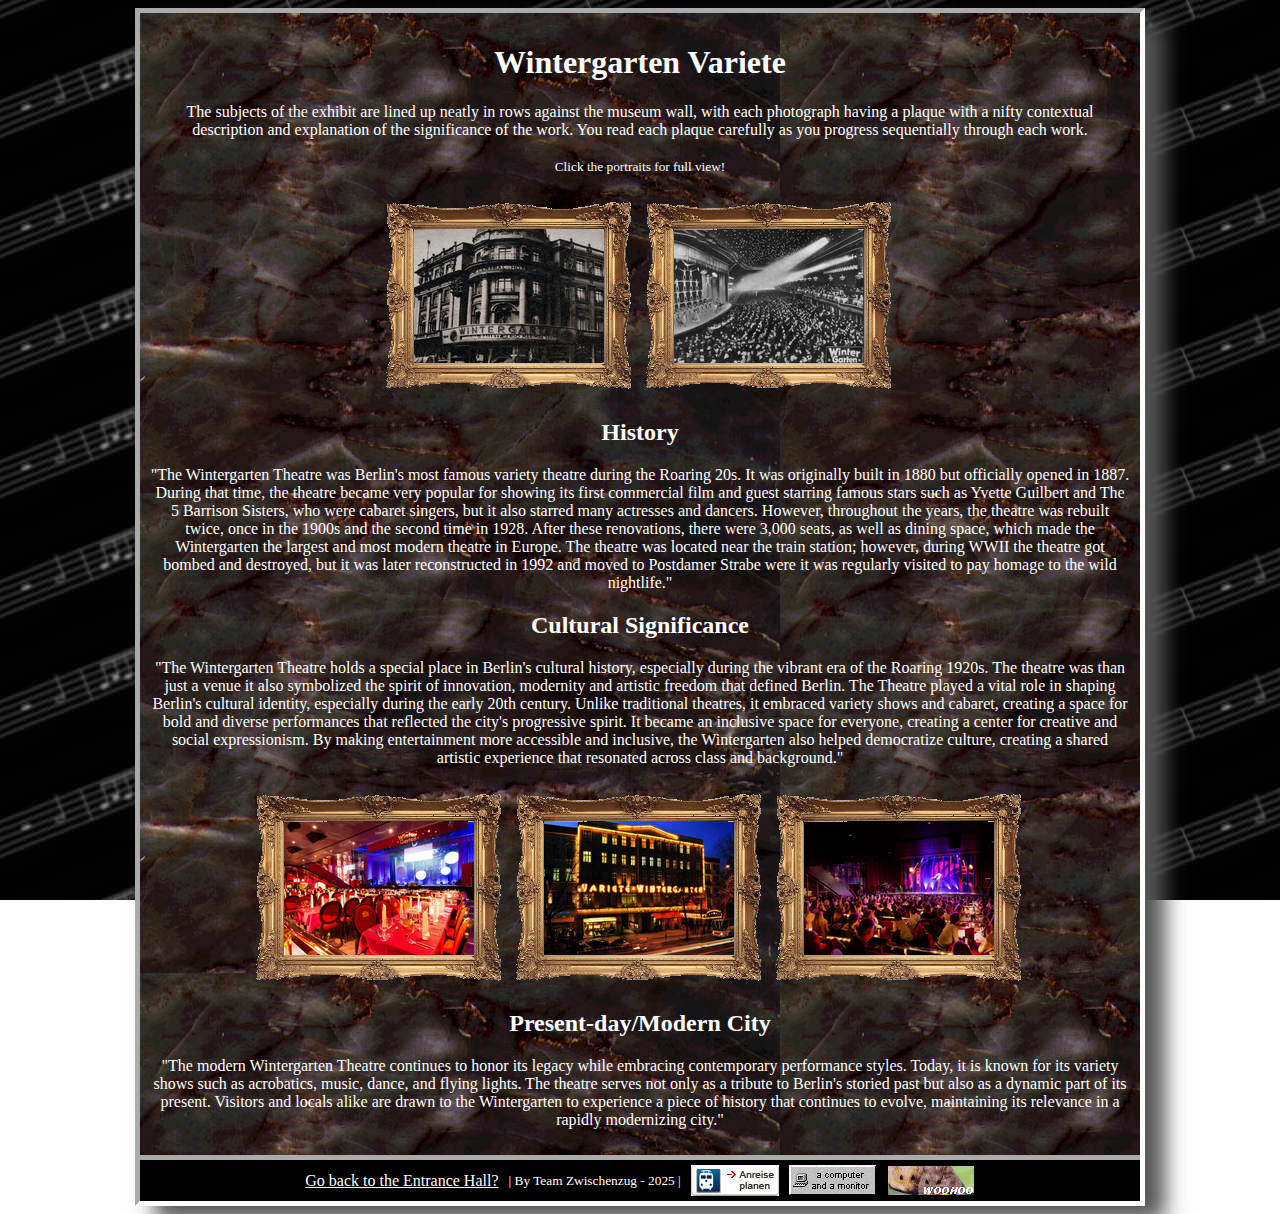
<file: school/exhibit1.html>
<!DOCTYPE html>
<html lang="en">
   <head>
    <link href="/lightbox/css/lightbox.css" rel="stylesheet" />
    <style>
        body {
            background-image: url("/pictures/music024.gif");
            
        }

        .entrance-container {
            background-image: url("/pictures/marb197.jpg") !important;
            box-shadow: 20px 15px 20px rgb(85, 85, 85) !important
        }
    </style>
      <meta charset="UTF-8">
      <title>Wintergarten Variete</title>
      <link href="/style.css" rel="stylesheet" type="text/css" media="all">
   </head>
   <body>
    <div class="entrance-container">
        <div class="entrance-content">
    <header>
        <h1>Wintergarten Variete</h1>
    </header>
    <article>
        <p>The subjects of the exhibit are lined up neatly in rows against the museum wall, with each photograph having a plaque with a nifty contextual description and explanation of the significance of the work. You read each plaque carefully as you progress sequentially through each work. <br> <br>
            <small>Click the portraits for full view!</small>
        </p>
        <div class="imagecontainer">
            <a href="/exhibit1/wintergarden3main.png" data-lightbox="history">
            <img src="/exhibit1/wintergarden3.png">
        </a>
        <a href="/exhibit1/wintergarden4main.png" data-lightbox="history">
            <img src="/exhibit1/wintergarden4.png">
            </a>
        </div>
<h2>History</h2>
<p>"The Wintergarten Theatre was Berlin's most famous variety theatre during the Roaring 20s. It was originally built in 1880 but officially opened in 1887. During that time, the theatre became very popular for showing its first commercial film and guest starring famous stars such as Yvette Guilbert and The 5 Barrison Sisters, who were cabaret singers, but it also starred many actresses and dancers. However, throughout the years, the theatre was rebuilt twice, once in the 1900s and the second time in 1928. After these renovations, there were 3,000 seats, as well as dining space, which made the Wintergarten the largest and most modern theatre in Europe. The theatre was located near the train station; however, during WWII the theatre got bombed and destroyed, but it was later reconstructed in 1992 and moved to Postdamer Strabe were it was regularly visited to pay homage to the wild nightlife."
</p>
<h2>Cultural Significance</h2>
<p>"The Wintergarten Theatre holds a special place in Berlin's cultural history, especially during the vibrant era of the Roaring 1920s. The theatre was than just a venue it also symbolized the spirit of innovation, modernity and artistic freedom that defined Berlin. 
The Theatre played a vital role in shaping Berlin's cultural identity, especially during the early 20th century. Unlike traditional theatres, it embraced variety shows and cabaret, creating a space for bold and diverse performances that reflected the city's progressive spirit. It became an inclusive space
for everyone, creating a center for creative and social expressionism. By making entertainment more accessible and inclusive, the Wintergarten also helped democratize culture, creating a shared artistic experience that resonated across class and background."
</p>
  <div class="imagecontainer">
    <a href="/exhibit1/wintergarden1main.png" data-lightbox="modern">
            <img src="/exhibit1/wintergarden1.png">
            </a>
            <a href="/exhibit1/wintergarden2main.png" data-lightbox="modern">
            <img src="/exhibit1/wintergarden2.png">
            </a>
            <a href="/exhibit1/wintergarden5main.png" data-lightbox="modern">
            <img src="/exhibit1/wintergarden5.png">
            </a>
        </div>
<h2>Present-day/Modern City</h2>
<p>"The modern Wintergarten Theatre continues to honor its legacy while embracing contemporary performance styles. Today, it is known for its variety shows such as acrobatics, music, dance, and flying lights. The theatre serves not only as a tribute to Berlin's storied past but also as a dynamic 
part of its present. Visitors and locals alike are drawn to the Wintergarten to experience a piece of history that continues to evolve, maintaining its relevance in a rapidly modernizing city."
</p>
    </article>
</div>
<footer class="entrance-footer linkcolor">
    <a href="/inside.html">Go back to the Entrance Hall?</a>
    <small>| By Team Zwischenzug - 2025 |</small>
        <img src="/pictures/anreise.gif"> 
        <img src="/pictures/bestvw.gif">
        <img src="/pictures/hamsterbuddies.gif">
    </footer>
</div>
<script src="/lightbox/js/lightbox-plus-jquery.js"></script>
   <script>
lightbox.option({
  'resizeDuration': 400,
  'imageFadeDuration': 0,
  'wrapAround': true
  })
</script>
    </body>
    </html>
</file>
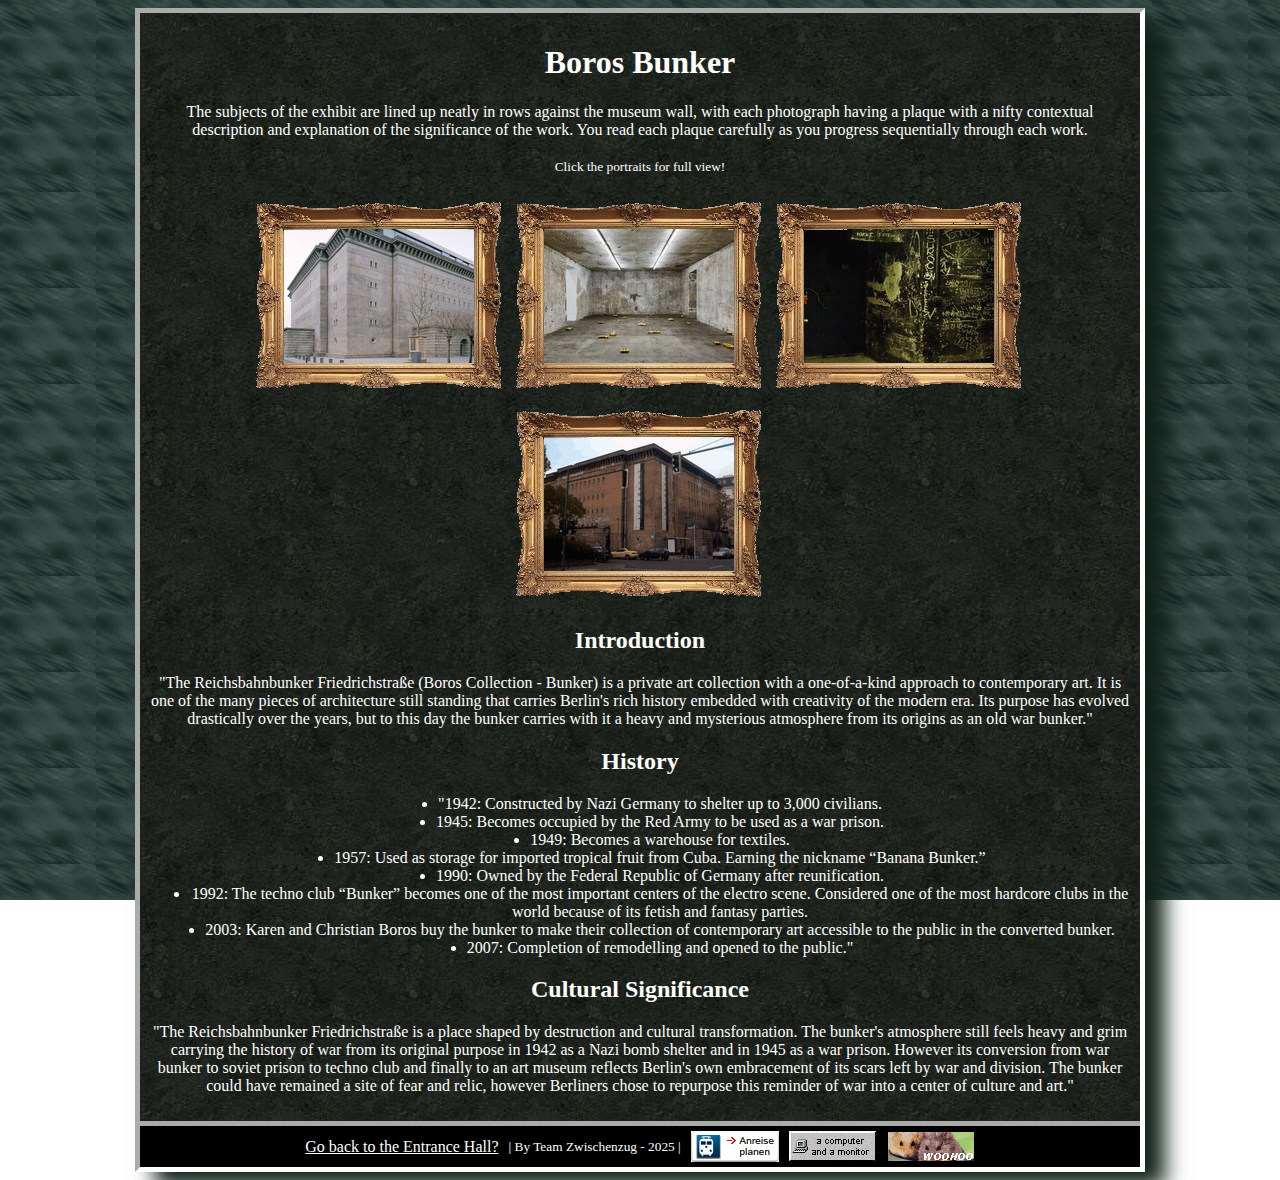
<file: school/exhibit3.html>
<!DOCTYPE html>
<html lang="en">
   <head>
    <link href="/lightbox/css/lightbox.css" rel="stylesheet" />
    <style>
        body {
            background-image: url("/pictures/dgren011.jpg");
            
        }

        .entrance-container {
            background-image: url("/pictures/marb109.jpg") !important;
            box-shadow: 20px 15px 20px rgb(17, 34, 25) !important
        }
    </style>
      <meta charset="UTF-8">
      <title>Boros Bunker</title>
      <link href="/style.css" rel="stylesheet" type="text/css" media="all">
   </head>
   <body>
    <div class="entrance-container">
        <div class="entrance-content">
    <header>
        <h1>Boros Bunker</h1>
    </header>
    <article>
        <p>The subjects of the exhibit are lined up neatly in rows against the museum wall, with each photograph having a plaque with a nifty contextual description and explanation of the significance of the work. You read each plaque carefully as you progress sequentially through each work. <br> <br>
            <small>Click the portraits for full view!</small>
        </p>
        <div class="imagecontainer">
    <a href="/exhibit3/borosmain1.jpg" data-lightbox="modern" data-title="Renovated bunker.">
            <img src="/exhibit3/borosthumb1.png">
            </a>
           <a href="/exhibit3/borosmain2.png" data-lightbox="modern" data-title="An exhibit from the Boros Bunker.">
            <img src="/exhibit3/borosthumb2.png">
            </a>
            <a href="/exhibit3/borosmain3.jpg" data-lightbox="modern" data-title="Bathroom and grafitti when it was still a club.">
            <img src="/exhibit3/borosthumb3.png">
            </a>
        </div>
         <a href="/exhibit3/borosmain4.gif" data-lightbox="modern" data-title="Before renovation.">
            <img src="/exhibit3/borosthumb4.png">
            </a>
<h2>Introduction</h2>
<p>"The Reichsbahnbunker Friedrichstraße (Boros Collection - Bunker) is a private art collection with a one-of-a-kind approach to contemporary art. It is one of the many pieces of architecture still standing that carries Berlin's rich history embedded with creativity of the modern era. Its purpose has evolved drastically over the years, but to this day the bunker carries with it a heavy and mysterious atmosphere from its origins as an old war bunker."
</p>
<h2>History</h2>
<ul class="lists">
<li>"1942: Constructed by Nazi Germany to shelter up to 3,000 civilians.</li>
<li>1945: Becomes occupied by the Red Army to be used as a war prison.</li>
<li>1949: Becomes a warehouse for textiles.</li>
<li>1957: Used as storage for imported tropical fruit from Cuba. Earning the nickname “Banana Bunker.”</li>
<li>1990: Owned by the Federal Republic of Germany after reunification.</li>
<li>1992: The techno club “Bunker” becomes one of the most important centers of the electro scene. Considered one of the most hardcore clubs in the world because of its fetish and fantasy parties. </li>
<li>2003: Karen and Christian Boros buy the bunker to make their collection of contemporary art accessible to the public in the converted bunker.</li>
<li>2007: Completion of remodelling and opened to the public."</li>
</ul>
<h2>Cultural Significance</h2>
<p>"The Reichsbahnbunker Friedrichstraße is a place shaped by destruction and cultural transformation. The bunker's atmosphere still feels heavy and grim carrying the history of war from its original purpose in 1942 as a Nazi bomb shelter and in 1945 as a war prison. However its conversion from war bunker to soviet prison to techno club and finally to an art museum reflects Berlin's own embracement of its scars left by war and division. The bunker could have remained a site of fear and relic, however Berliners chose to repurpose this reminder of war into a center of culture and art."
</p>
    </article>
</div>
<footer class="entrance-footer linkcolor">
    <a href="/inside.html">Go back to the Entrance Hall?</a>
    <small>| By Team Zwischenzug - 2025 |</small>
        <img src="/pictures/anreise.gif"> 
        <img src="/pictures/bestvw.gif">
        <img src="/pictures/hamsterbuddies.gif">
    </footer>
</div>
<script src="/lightbox/js/lightbox-plus-jquery.js"></script>
   <script>
lightbox.option({
  'resizeDuration': 400,
  'imageFadeDuration': 0,
  'wrapAround': true
  })
</script>
    </body>
    </html>
</file>
<file: style.css>
.entrance-container {
display: flex;
background-image: url("pictures/marb150.jpg");
flex-direction: column;
justify-content: center;
align-items: center;
max-width: 1000px;
margin: auto;
box-shadow: 20px 15px 20px rgb(104, 90, 54);
border: 5px inset white;
}
.entrance-content {
text-align: center;
color: white;
padding:10px;
}
.entrance-text {
padding: 10px;
}
.entrance-footer {
display: flex;
flex-direction: row;
gap:10px;
border-top: 5px inset white;
width:99%;
background-color: black;
color: white;
justify-content: center;
align-items: center;
padding:5px;
}
.imagecontainer {
display: flex;
flex-wrap: wrap;
justify-content: center;
align-items: center;
}
.lists {
display: flex;
flex-direction: column;
justify-content: center;
align-items: center;
}
.lists ul {
list-style-position: inside;
}
.linkcolor a:link {
color: white;
}
.linkcolor a:visited {
color: white;
}
body {
background-attachment: fixed;
}
.flip-horizontally {
transform: scaleX(-1);
}
</file>
